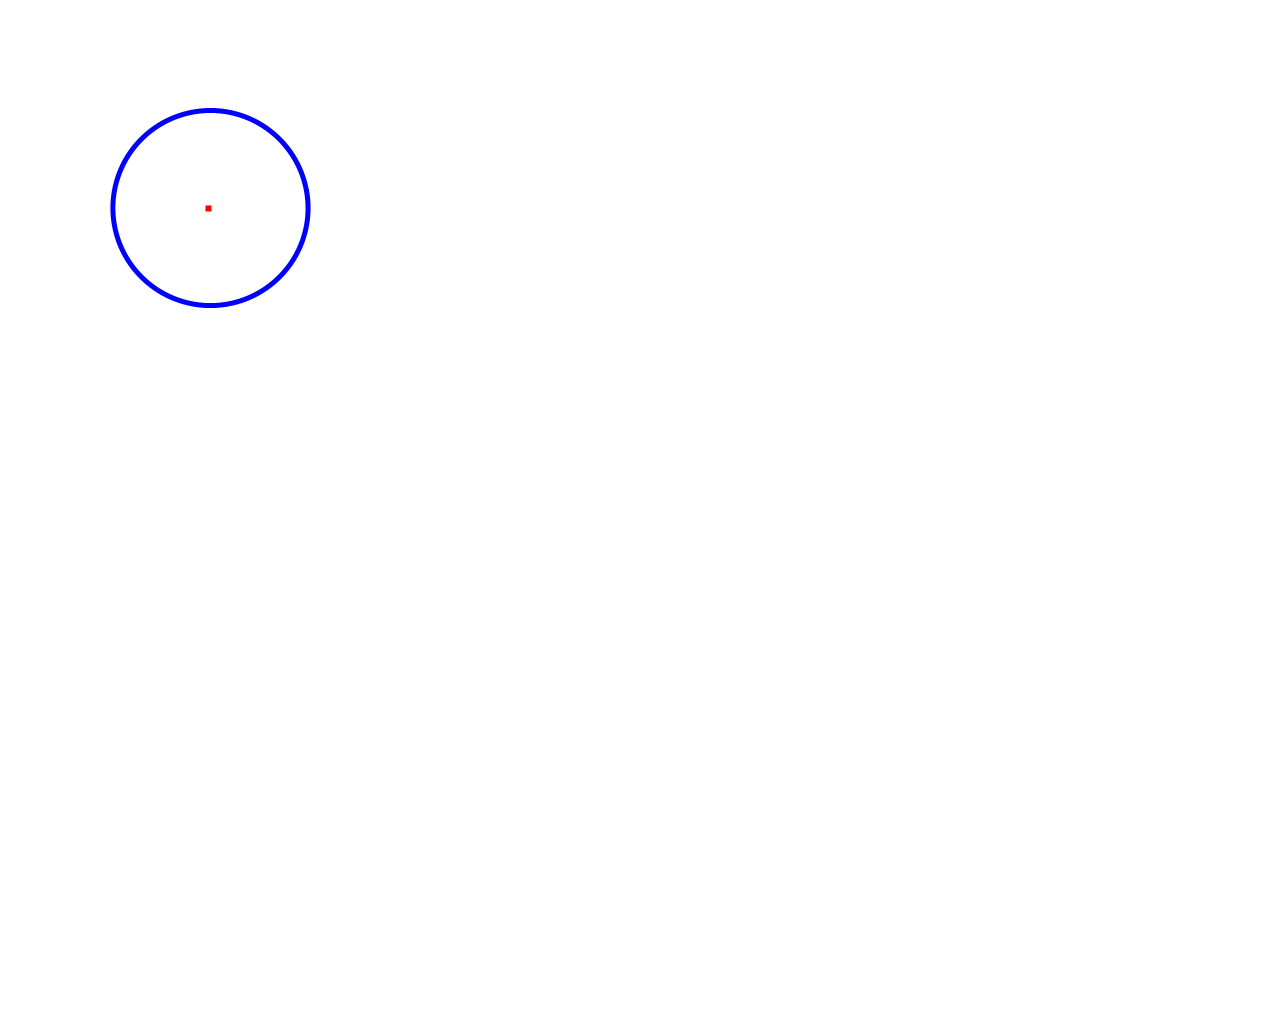
<file: js/RungeKutta/RungeKutta.html>
<!DOCTYPE html>
<html lang="en">
<head>
    <meta charset="utf-8" />
    <title>Runge Kutta test</title>
</head>

<body onload="main()">
<canvas id="webgl" width="1000" height="1000">
    Please use a browser that supports "canvas"
</canvas>

<script src="../lib/webgl-utils.js"></script>
<script src="../lib/webgl-debug.js"></script>
<script src="../lib/cuon-utils.js"></script>
<script src="../lib/three.min.js"></script>
<script src="RungeKutta.js"></script>
</body>
</html>
</file>
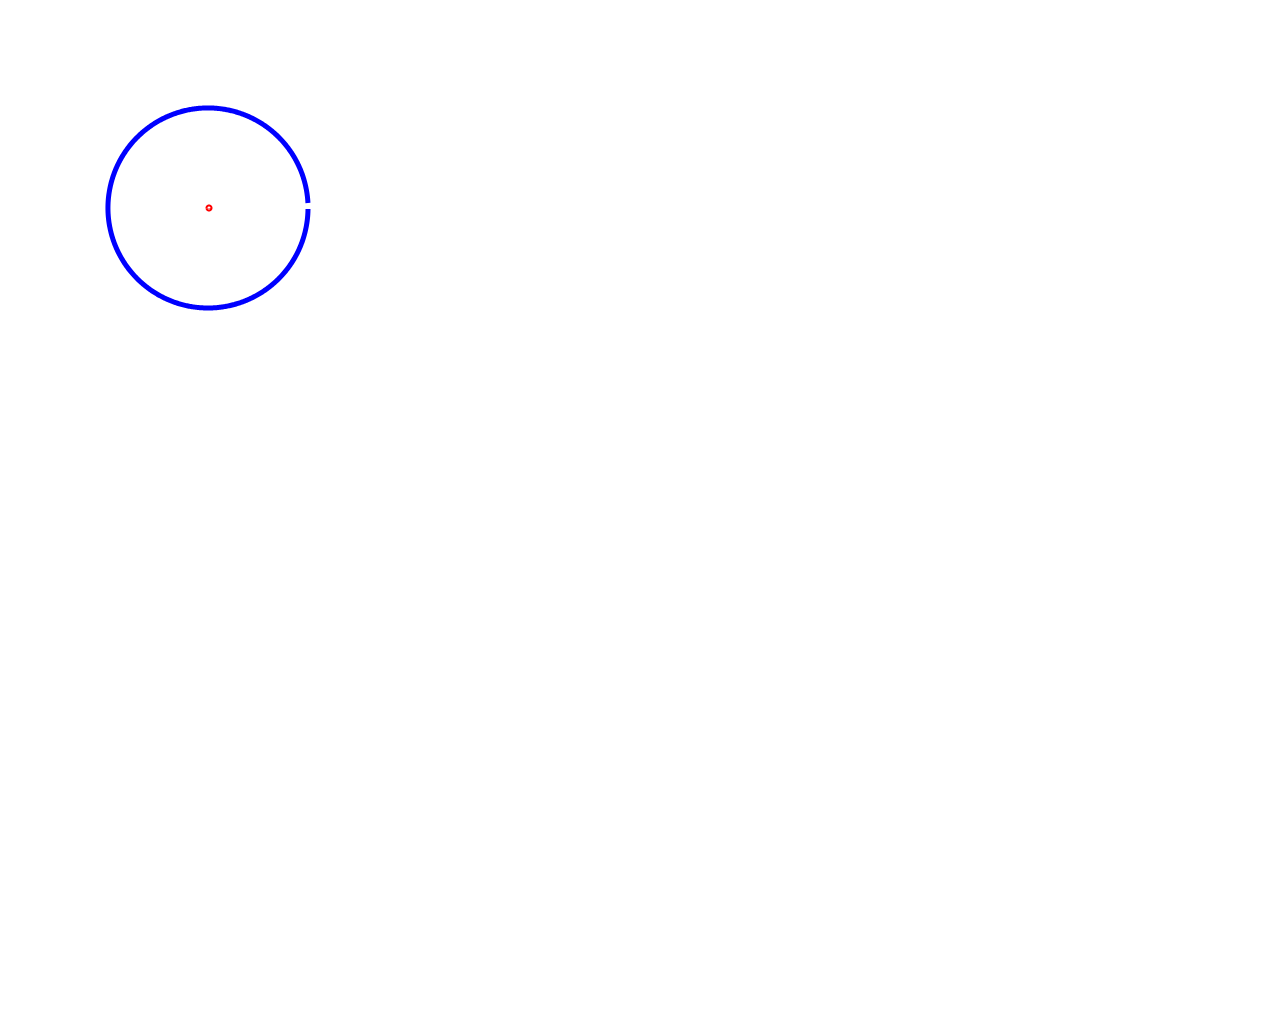
<file: js/Tests/VelocityVerletTest.html>
<!DOCTYPE html>
<html lang="en">
<head>
  <meta charset="utf-8" />
  <title>Velocity Verlet test</title>
</head>

<body onload="main()">
<canvas id="webgl" width="1000" height="1000">
  Please use a browser that supports "canvas"
</canvas>

<script src="../lib/webgl-utils.js"></script>
<script src="../lib/webgl-debug.js"></script>
<script src="../lib/cuon-utils.js"></script>
<script src="../lib/three.min.js"></script>
<script src="VelocityVerletTest.js"></script>
<script src="../VelocityVerlet.js"></script>
</body>
</html>
</file>
